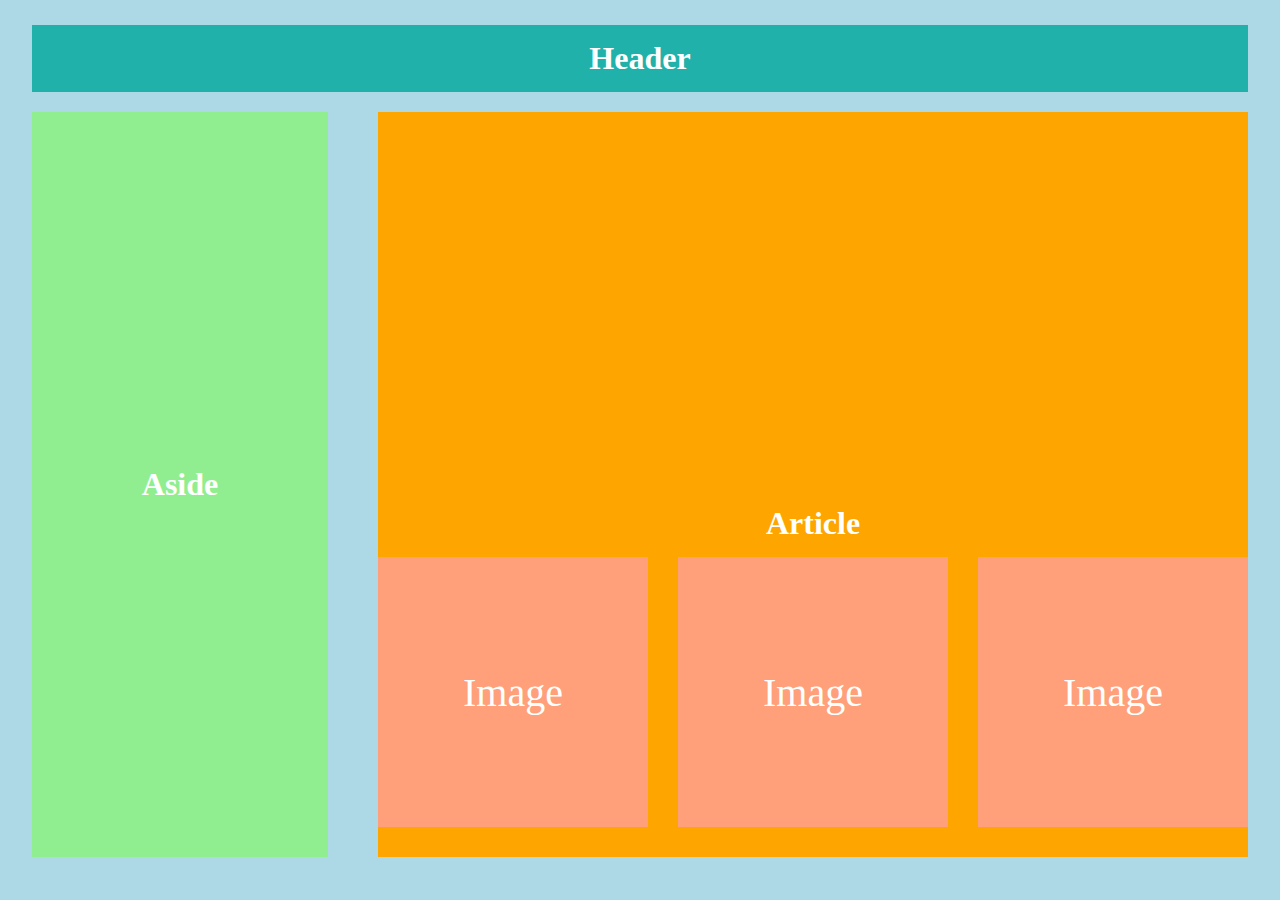
<file: CSS/Layout/index.html>
<!DOCTYPE html>
<html lang="en">
  <head>
    <meta charset="UTF-8" />
    <meta http-equiv="X-UA-Compatible" content="IE=edge" />
    <meta name="viewport" content="width=device-width, initial-scale=1.0" />
    <link rel="stylesheet" href="index.css" />
    <title>Layout</title>
  </head>
  <body>
    <!-- Navigation Container -->
    <nav class="container">
      <!-- Header -->
      <header>
        <h1>Header</h1>
      </header>
      <main>
        <!-- Aside -->
        <aside class="aside">
          <h1>Aside</h1>
        </aside>
        <!-- Article -->
        <article class="article">
          <h1>Article</h1>
          <!-- Boxes -->
          <div class="boxes">
            <div class="box">Image</div>
            <div class="box">Image</div>
            <div class="box">Image</div>
          </div>
        </article>
      </main>
    </nav>
  </body>
</html>
</file>
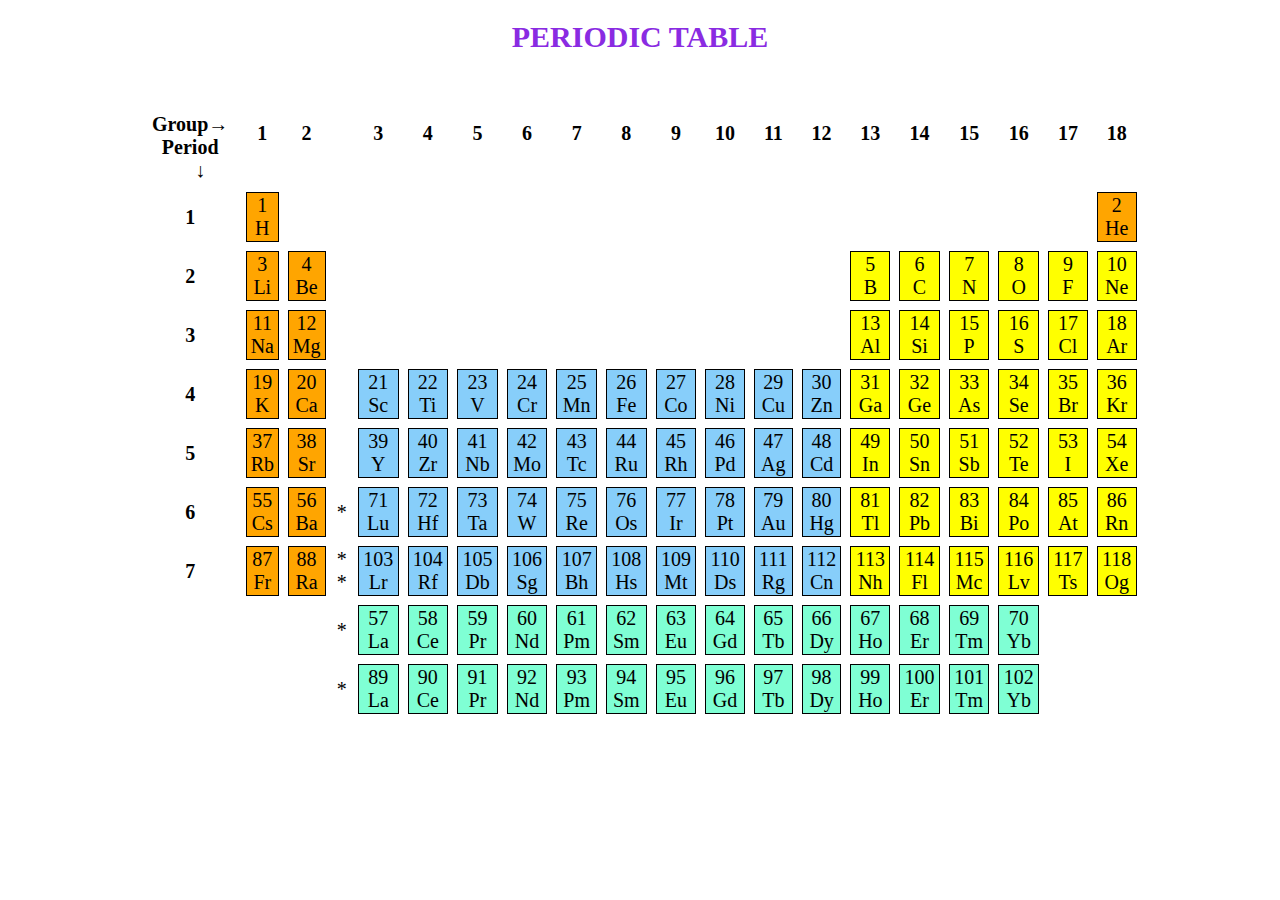
<file: CSS/Periodic_Table/index.html>
<!DOCTYPE html>
<html lang="en">
  <head>
    <meta charset="UTF-8" />
    <meta http-equiv="X-UA-Compatible" content="IE=edge" />
    <meta name="viewport" content="width=device-width, initial-scale=1.0" />
    <link rel="stylesheet" href="index.css" />
    <title>Periodic Table</title>
  </head>
  <body>
     <!-- Header -->
    <header>
      <h1 class="heading">PERIODIC TABLE</h1>
    </header>
     <!-- Periodic Table -->
    <table>
      <tr>
        <th class="head">
          Group&rarr;<br />Period<br />&nbsp; &nbsp; &darr;<br />
        </th>
        <th>1</th>
        <th>2</th>
        <th class="space"></th>
        <th>3</th>
        <th>4</th>
        <th>5</th>
        <th>6</th>
        <th>7</th>
        <th>8</th>
        <th>9</th>
        <th>10</th>
        <th>11</th>
        <th>12</th>
        <th>13</th>
        <th>14</th>
        <th>15</th>
        <th>16</th>
        <th>17</th>
        <th>18</th>
      </tr>
      <tr>
        <th>1</th>
        <td class="O">1<br />H</td>
        <td colspan="17"></td>
        <td class="O">2<br />He</td>
      </tr>
      <tr>
        <th>2</th>
        <td class="O">3<br />Li</td>
        <td class="O">4<br />Be</td>
        <td colspan="11"></td>
        <td class="Y">5<br />B</td>
        <td class="Y">6<br />C</td>
        <td class="Y">7<br />N</td>
        <td class="Y">8<br />O</td>
        <td class="Y">9<br />F</td>
        <td class="Y">10<br />Ne</td>
      </tr>
      <tr>
        <th>3</th>
        <td class="O">11<br />Na</td>
        <td class="O">12<br />Mg</td>

        <td colspan="11"></td>
        <td class="Y">13<br />Al</td>
        <td class="Y">14<br />Si</td>
        <td class="Y">15<br />P</td>
        <td class="Y">16<br />S</td>
        <td class="Y">17<br />Cl</td>
        <td class="Y">18<br />Ar</td>
      </tr>
      <tr>
        <th>4</th>
        <td class="O">19<br />K</td>
        <td class="O">20<br />Ca</td>
        <td class="space"></td>
        <td class="B">21<br />Sc</td>
        <td class="B">22<br />Ti</td>
        <td class="B">23<br />V</td>
        <td class="B">24<br />Cr</td>
        <td class="B">25<br />Mn</td>
        <td class="B">26<br />Fe</td>
        <td class="B">27<br />Co</td>
        <td class="B">28<br />Ni</td>
        <td class="B">29<br />Cu</td>
        <td class="B">30<br />Zn</td>
        <td class="Y">31<br />Ga</td>
        <td class="Y">32<br />Ge</td>
        <td class="Y">33<br />As</td>
        <td class="Y">34<br />Se</td>
        <td class="Y">35<br />Br</td>
        <td class="Y">36<br />Kr</td>
      </tr>
      <tr>
        <th>5</th>
        <td class="O">37<br />Rb</td>
        <td class="O">38<br />Sr</td>
        <td class="space"></td>
        <td class="B">39<br />Y</td>
        <td class="B">40<br />Zr</td>
        <td class="B">41<br />Nb</td>
        <td class="B">42<br />Mo</td>
        <td class="B">43<br />Tc</td>
        <td class="B">44<br />Ru</td>
        <td class="B">45<br />Rh</td>
        <td class="B">46<br />Pd</td>
        <td class="B">47<br />Ag</td>
        <td class="B">48<br />Cd</td>
        <td class="Y">49<br />In</td>
        <td class="Y">50<br />Sn</td>
        <td class="Y">51<br />Sb</td>
        <td class="Y">52<br />Te</td>
        <td class="Y">53<br />I</td>
        <td class="Y">54<br />Xe</td>
      </tr>
      <tr>
        <th>6</th>
        <td class="O">55<br />Cs</td>
        <td class="O">56<br />Ba</td>
        <td class="space">*</td>
        <td class="B">71<br />Lu</td>
        <td class="B">72<br />Hf</td>
        <td class="B">73<br />Ta</td>
        <td class="B">74<br />W</td>
        <td class="B">75<br />Re</td>
        <td class="B">76<br />Os</td>
        <td class="B">77<br />Ir</td>
        <td class="B">78<br />Pt</td>
        <td class="B">79<br />Au</td>
        <td class="B">80<br />Hg</td>
        <td class="Y">81<br />Tl</td>
        <td class="Y">82<br />Pb</td>
        <td class="Y">83<br />Bi</td>
        <td class="Y">84<br />Po</td>
        <td class="Y">85<br />At</td>
        <td class="Y">86<br />Rn</td>
      </tr>
      <tr>
        <th>7</th>
        <td class="O">87<br />Fr</td>
        <td class="O">88<br />Ra</td>
        <td class="space">*<br />*</td>
        <td class="B">103<br />Lr</td>
        <td class="B">104<br />Rf</td>
        <td class="B">105<br />Db</td>
        <td class="B">106<br />Sg</td>
        <td class="B">107<br />Bh</td>
        <td class="B">108<br />Hs</td>
        <td class="B">109<br />Mt</td>
        <td class="B">110<br />Ds</td>
        <td class="B">111<br />Rg</td>
        <td class="B">112<br />Cn</td>
        <td class="Y">113<br />Nh</td>
        <td class="Y">114<br />Fl</td>
        <td class="Y">115<br />Mc</td>
        <td class="Y">116<br />Lv</td>
        <td class="Y">117<br />Ts</td>
        <td class="Y">118<br />Og</td>
      </tr>
      <tr>
        <td colspan="3"></td>
        <td class="space">*</td>
        <td class="G">57<br />La</td>
        <td class="G">58<br />Ce</td>
        <td class="G">59<br />Pr</td>
        <td class="G">60<br />Nd</td>
        <td class="G">61<br />Pm</td>
        <td class="G">62<br />Sm</td>
        <td class="G">63<br />Eu</td>
        <td class="G">64<br />Gd</td>
        <td class="G">65<br />Tb</td>
        <td class="G">66<br />Dy</td>
        <td class="G">67<br />Ho</td>
        <td class="G">68<br />Er</td>
        <td class="G">69<br />Tm</td>
        <td class="G">70<br />Yb</td>
      </tr>
      <tr>
        <td colspan="3"></td>
        <td class="space">*</td>
        <td class="G">89<br />La</td>
        <td class="G">90<br />Ce</td>
        <td class="G">91<br />Pr</td>
        <td class="G">92<br />Nd</td>
        <td class="G">93<br />Pm</td>
        <td class="G">94<br />Sm</td>
        <td class="G">95<br />Eu</td>
        <td class="G">96<br />Gd</td>
        <td class="G">97<br />Tb</td>
        <td class="G">98<br />Dy</td>
        <td class="G">99<br />Ho</td>
        <td class="G">100<br />Er</td>
        <td class="G">101<br />Tm</td>
        <td class="G">102<br />Yb</td>
      </tr>
    </table>
  </body>
</html>
</file>
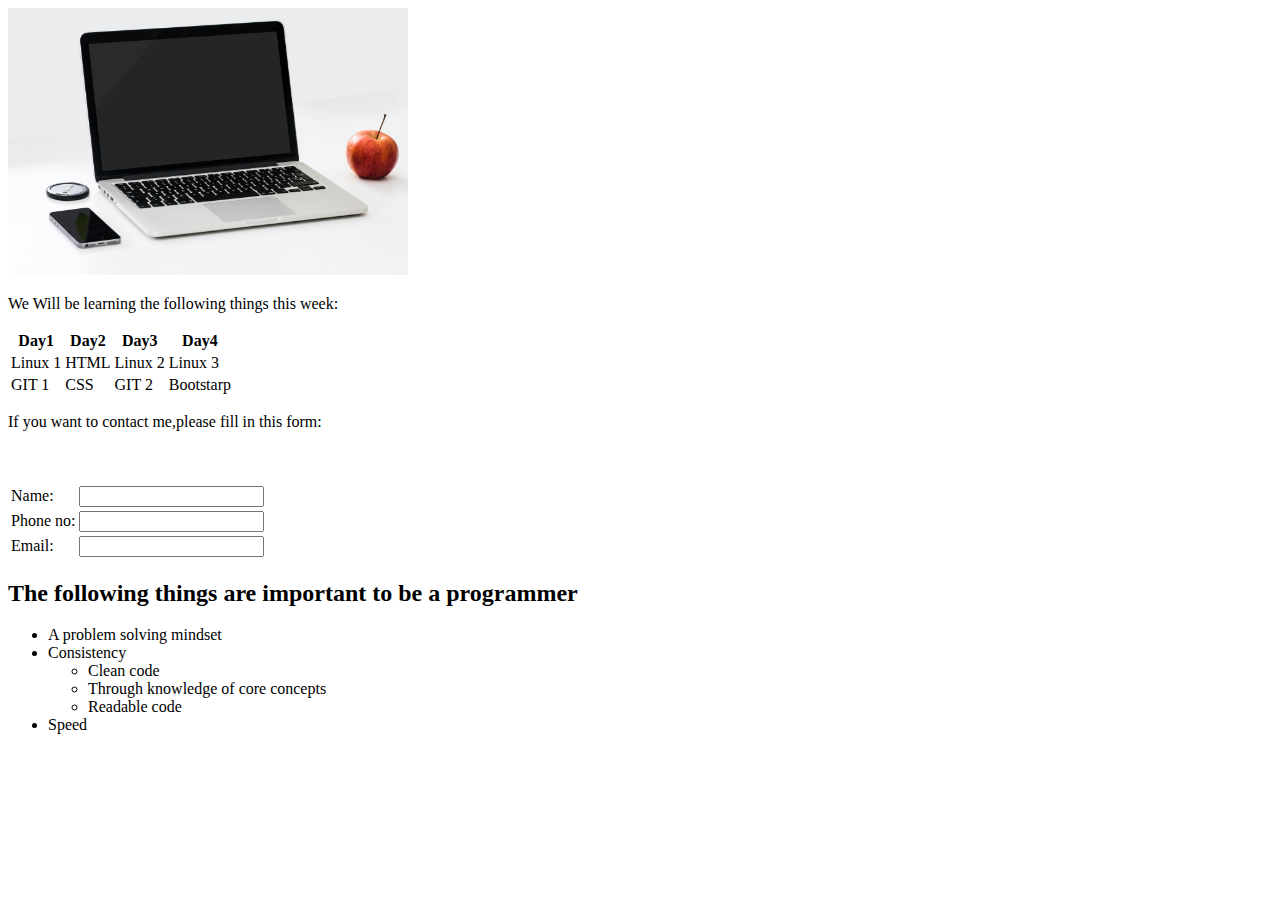
<file: HTML/Image/index.html>
<!DOCTYPE html>
<html lang="en">
  <head>
    <meta charset="UTF-8" />
    <meta http-equiv="X-UA-Compatible" content="IE=edge" />
    <meta name="viewport" content="width=device-width, initial-scale=1.0" />
    <title>Image</title>
  </head>
  <body>
    <img src="./image.jpg" alt="iamge" width="400px" />
    <p>We Will be learning the following things this week:</p>
    <table>
      <tr>
        <th>Day1</th>
        <th>Day2</th>
        <th>Day3</th>
        <th>Day4</th>
      </tr>
      <tr>
        <td>Linux 1</td>
        <td>HTML</td>
        <td>Linux 2</td>
        <td>Linux 3</td>
      </tr>
      <tr>
        <td>GIT 1</td>
        <td>CSS</td>
        <td>GIT 2</td>
        <td>Bootstarp</td>
      </tr>
    </table>
    <p>If you want to contact me,please fill in this form:</p>
    <form action="#">
      <table>
        <tr>
          <td>Name:</td>
          <td><input type="text" /></td>
        </tr>
        <br />
        <tr>
          <td>Phone no:</td>
          <td><input type="number" /></td>
        </tr>
        <br />
        <tr>
          <td>Email:</td>
          <td><input type="email" /></td>
        </tr>
      </table>
    </form>
    <h2>The following things are important to be a programmer</h2>
    <ul>
      <li>A problem solving mindset</li>
      <li>
        Consistency
        <ul>
          <li>Clean code</li>
          <li>Through knowledge of core concepts</li>
          <li>Readable code</li>
        </ul>
      </li>
      <li>Speed</li>
    </ul>
  </body>
</html>
</file>
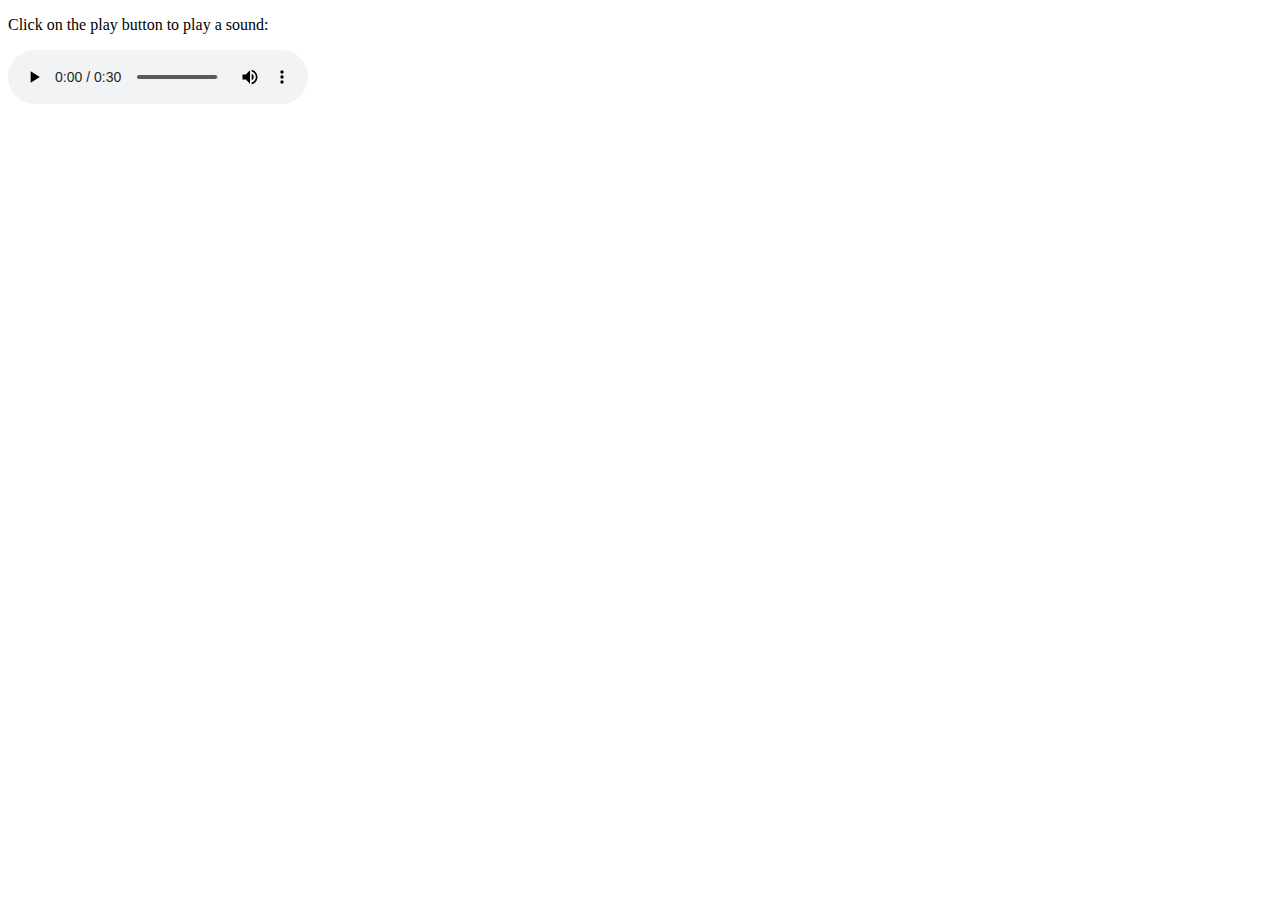
<file: HTML/Music Player/index.html>
<!DOCTYPE html>
<html lang="en">
  <head>
    <meta charset="UTF-8" />
    <meta http-equiv="X-UA-Compatible" content="IE=edge" />
    <meta name="viewport" content="width=device-width, initial-scale=1.0" />
    <title>HTML Music Player</title>
  </head>
  <body>
    <!-- Use the <main> element to define the main content of the document -->
    <main>
      <p>Click on the play button to play a sound:</p>

      <!-- Use the <audio> element to embed audio content in the document -->
      <audio controls>
        <!-- Use the <source> element to specify the audio file and its type -->
        <source src="./music.mp3" type="audio/mpeg" />
        Your browser does not support the audio element.
      </audio>
    </main>
  </body>
</html>
</file>
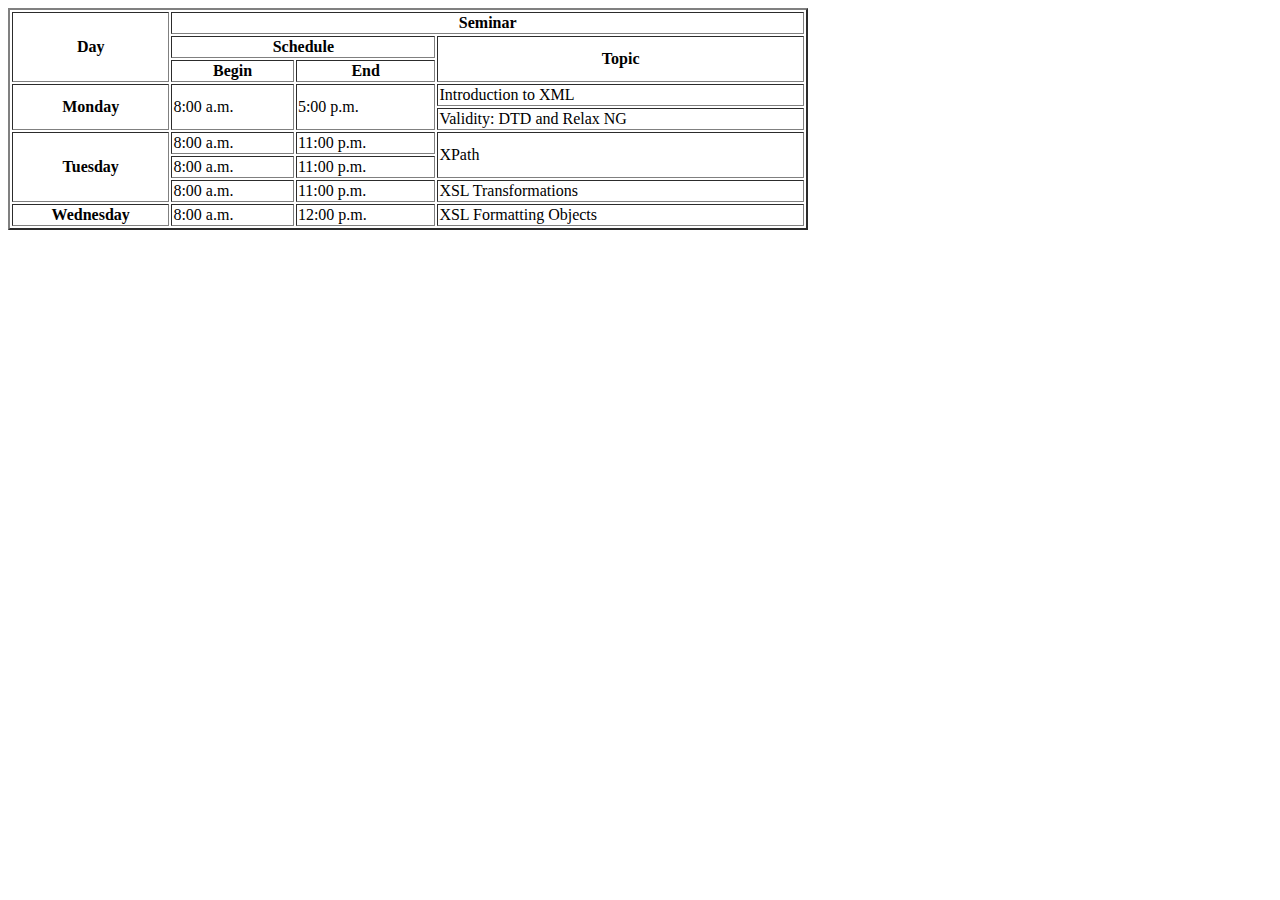
<file: HTML/Table/index.html>
<!DOCTYPE html>
<html lang="en">
  <head>
    <meta charset="UTF-8" />
    <meta http-equiv="X-UA-Compatible" content="IE=edge" />
    <meta name="viewport" content="width=device-width, initial-scale=1.0" />
    <title>Table</title>
  </head>
  <body>
    <table border="2" width="800">
      <tr>
        <th rowspan="3">Day</th>
        <th colspan="3">Seminar</th>
      </tr>
      <tr>
        <th colspan="2">Schedule</th>
        <th rowspan="2">Topic</th>
      </tr>
      <tr>
        <th>Begin</th>
        <th>End</th>
      </tr>
      <!-- Monday -->
      <tr>
        <th rowspan="2">Monday</th>
        <td rowspan="2">8:00 a.m.</td>
        <td rowspan="2">5:00 p.m.</td>
        <td>Introduction to XML</td>
      </tr>
      <tr>
        <td>Validity: DTD and Relax NG</td>
      </tr>
      <!-- Tuesday -->
      <tr>
        <th rowspan="3">Tuesday</th>
        <td>8:00 a.m.</td>
        <td>11:00 p.m.</td>
        <td rowspan="2">XPath</td>
      </tr>
      <tr>
        <td>8:00 a.m.</td>
        <td>11:00 p.m.</td>
      </tr>
      <tr>
        <td>8:00 a.m.</td>
        <td>11:00 p.m.</td>
        <td>XSL Transformations</td>
      </tr>
      <!-- Wednesday -->
      <tr>
        <th>Wednesday</th>
        <td>8:00 a.m.</td>
        <td>12:00 p.m.</td>
        <td>XSL Formatting Objects</td>
      </tr>
    </table>
  </body>
</html>
</file>
<file: CSS/Layout/index.css>
* {
  margin: 0;
  padding: 0;
  box-sizing: border-box;
}
.container {
  width: 100vw;
  height: 100vh;
  background-color: lightblue;
  padding-top: 25px;
}
header {
  background-color: lightseagreen;
  color: white;
  width: 95%;
  margin: 0 auto;
  text-align: center;
  padding: 15px 0;
}
main {
  display: flex;
  flex-direction: row;
  gap: 50px;
  width: 95%;
  margin: 0 auto;
  padding-top: 20px;
  height: 85vh;
}
.aside {
  background-color: lightgreen;
  color: white;
  flex-basis: 30%;
  display: flex;
  justify-content: center;
  align-items: center;
}
.article {
  background-color: orange;
  color: white;
  flex-basis: 70%;
  display: flex;
  flex-direction: column;
  justify-content: end;
  align-items: center;
  padding-bottom: 30px;
}
.article h1 {
  padding: 15px 0;
}
.boxes {
  display: flex;
  flex-direction: row;
  gap: 30px;
}
.box {
  height: 30vh;
  width: 30vh;
  background-color: lightsalmon;
  text-align: center;
  display: flex;
  justify-content: center;
  align-items: center;
  font-size: 40px;
  font-weight: 300;
}
</file>
<file: CSS/Periodic_Table/index.css>
table {
  border-spacing: 9px;
  text-align: center;
  font-size: 20px;
  font-weight: 400;
  width: 80%;
  margin: auto;
}
body {
  overflow-y: hidden;
}
.head {
  padding-top: 30px;
}

h1 {
  font-size: 30px;
  color: blueviolet;
  text-align: center;
}
.O {
  background-color: orange;
  border: 1px solid black;
}
.B {
  background-color: lightskyblue;
  border: 1px solid black;
}
.Y {
  background-color: yellow;
  border: 1px solid black;
}
.G {
  background-color: aquamarine;
  border: 1px solid black;
}
</file>
